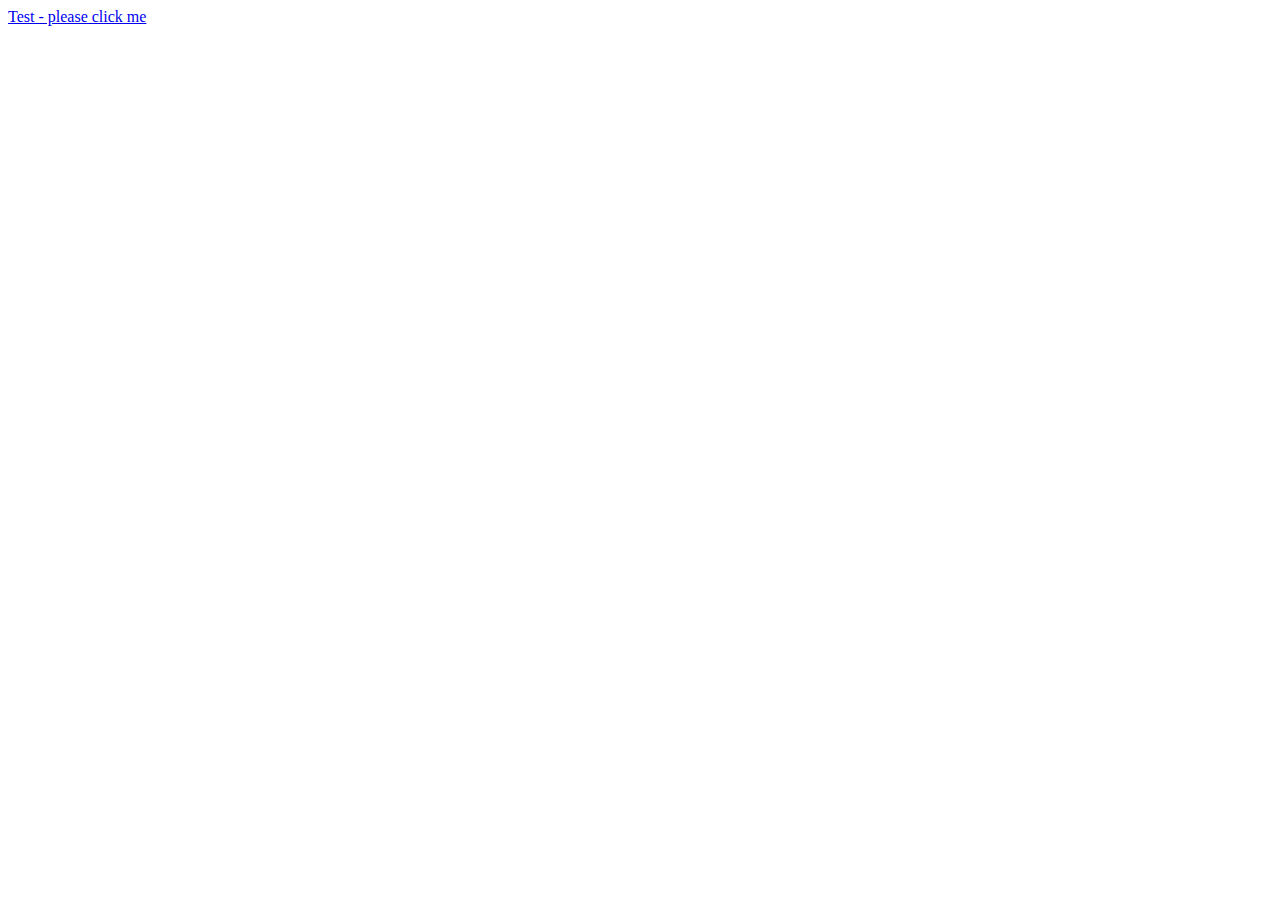
<file: index.html>
<!DOCTYPE html>
<html lang="en">
<head>
    <meta charset="UTF-8">
    <meta name="viewport" content="width=device-width, initial-scale=1.0">
    <title>Document</title>
</head>
<body>
    <a href="test.html">Test - please click me</a>
</body>
</html>
</file>
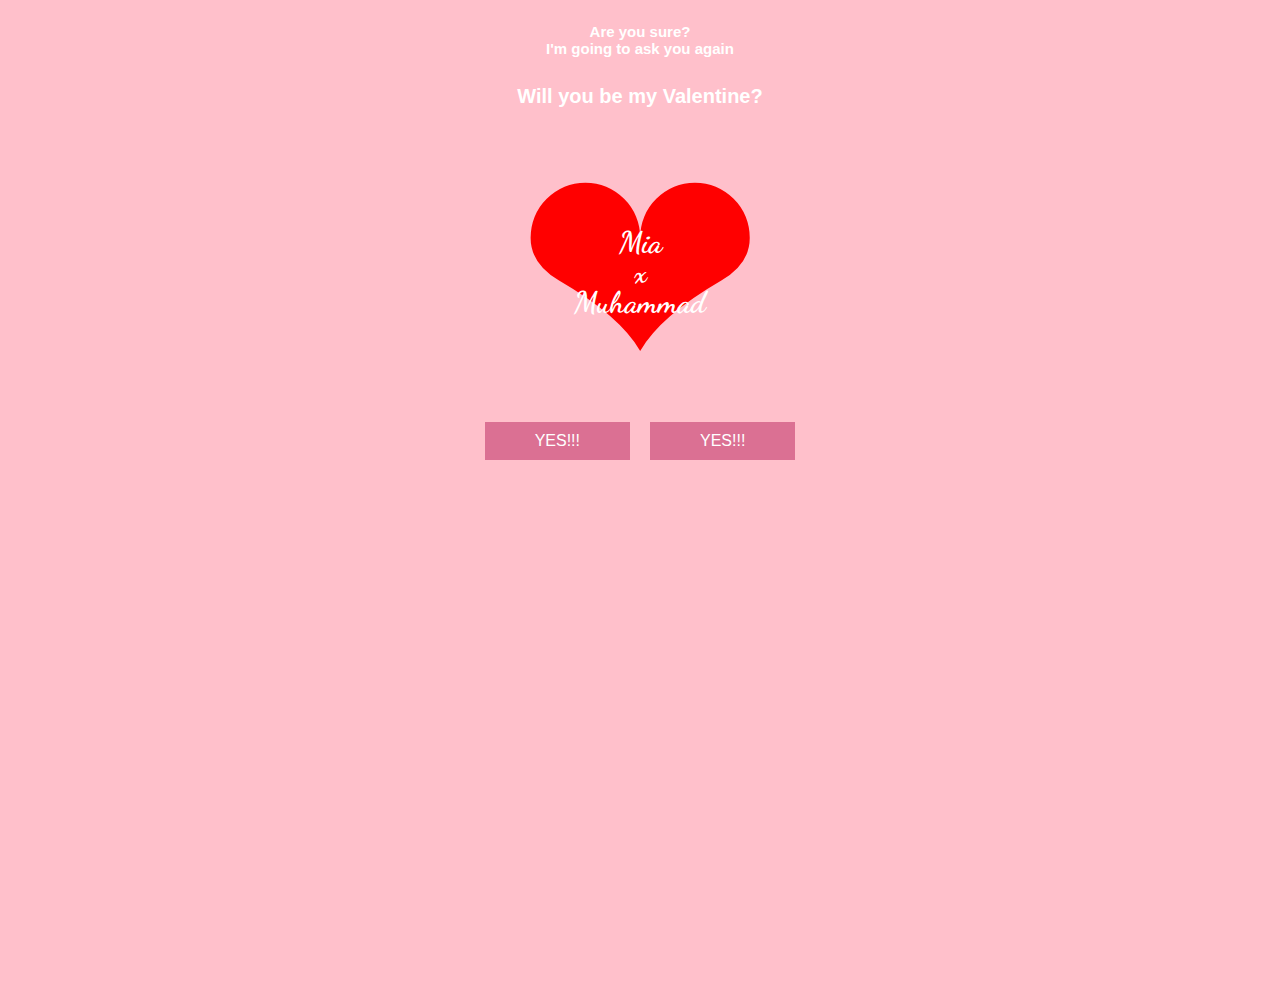
<file: no.html>
<!DOCTYPE html>
<html lang="en">
<head>
    <meta charset="UTF-8">
    <meta name="viewport" content="width=device-width, initial-scale=1.0">
    <title>Document</title>
    <link rel="stylesheet" href="style.css">
    <link rel="preconnect" href="https://fonts.googleapis.com">
    <link rel="preconnect" href="https://fonts.gstatic.com" crossorigin>
    <link href="https://fonts.googleapis.com/css2?family=Dancing+Script:wght@400..700&display=swap" rel="stylesheet"></head>
<body>
    <h3>Are you sure?<br>I'm going to ask you again</h3>
    <h1>Will you be my Valentine?</h1>
    <div class="container">
        <span class="icon">❤︎</span>
        <span class="overlay-text">Mia<br>x<br>Muhammad</span>
    </div>
    <div class="btns">
        <a class="btn" href="yes.html">YES!!!</a>
        <a class="btn" href="yes.html">YES!!!</a>
    </div>
    <iframe src="https://giphy.com/embed/3eynlnFMBJgDpt9Ylp" width="384" height="480" style="" frameBorder="0" class="giphy-embed" allowFullScreen></iframe><p><a href="https://giphy.com/gifs/kattayanroyyt-kattayan46-anime-universe-jp-3eynlnFMBJgDpt9Ylp"></a></p>
</body>
</html>
</file>
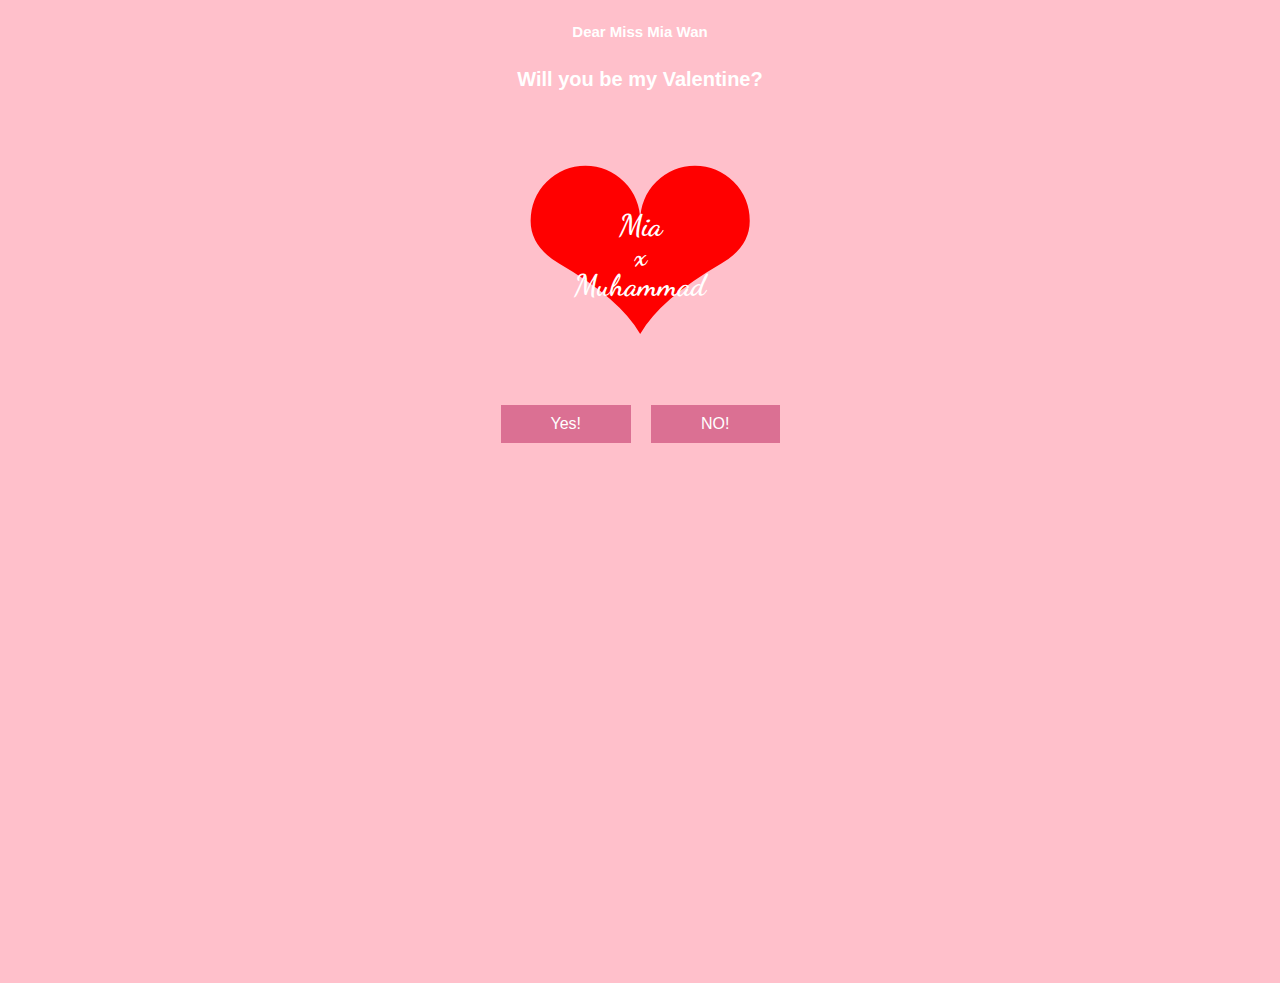
<file: test.html>
<!DOCTYPE html>
<html lang="en">
<head>
    <meta charset="UTF-8">
    <meta name="viewport" content="width=device-width, initial-scale=1.0">
    <title>Document</title>
    <link rel="stylesheet" href="style.css">
    <link rel="preconnect" href="https://fonts.googleapis.com">
    <link rel="preconnect" href="https://fonts.gstatic.com" crossorigin>
    <link href="https://fonts.googleapis.com/css2?family=Dancing+Script:wght@400..700&display=swap" rel="stylesheet"></head>
<body>
    <h3>Dear Miss Mia Wan</h3>
    <h1>Will you be my Valentine?</h1>
    <div class="container">
        <span class="icon">❤︎</span>
        <span class="overlay-text">Mia<br>x<br>Muhammad</span>
    </div>
    <div class="btns">
        <a class="btn" href="yes.html">Yes!</a>
        <a class="btn" href="no.html">NO!</a>
    </div>
    <iframe src="https://giphy.com/embed/3eynlnFMBJgDpt9Ylp" width="384" height="480" style="" frameBorder="0" class="giphy-embed" allowFullScreen></iframe><p><a href="https://giphy.com/gifs/kattayanroyyt-kattayan46-anime-universe-jp-3eynlnFMBJgDpt9Ylp"></a></p>
</body>
</html>
</file>
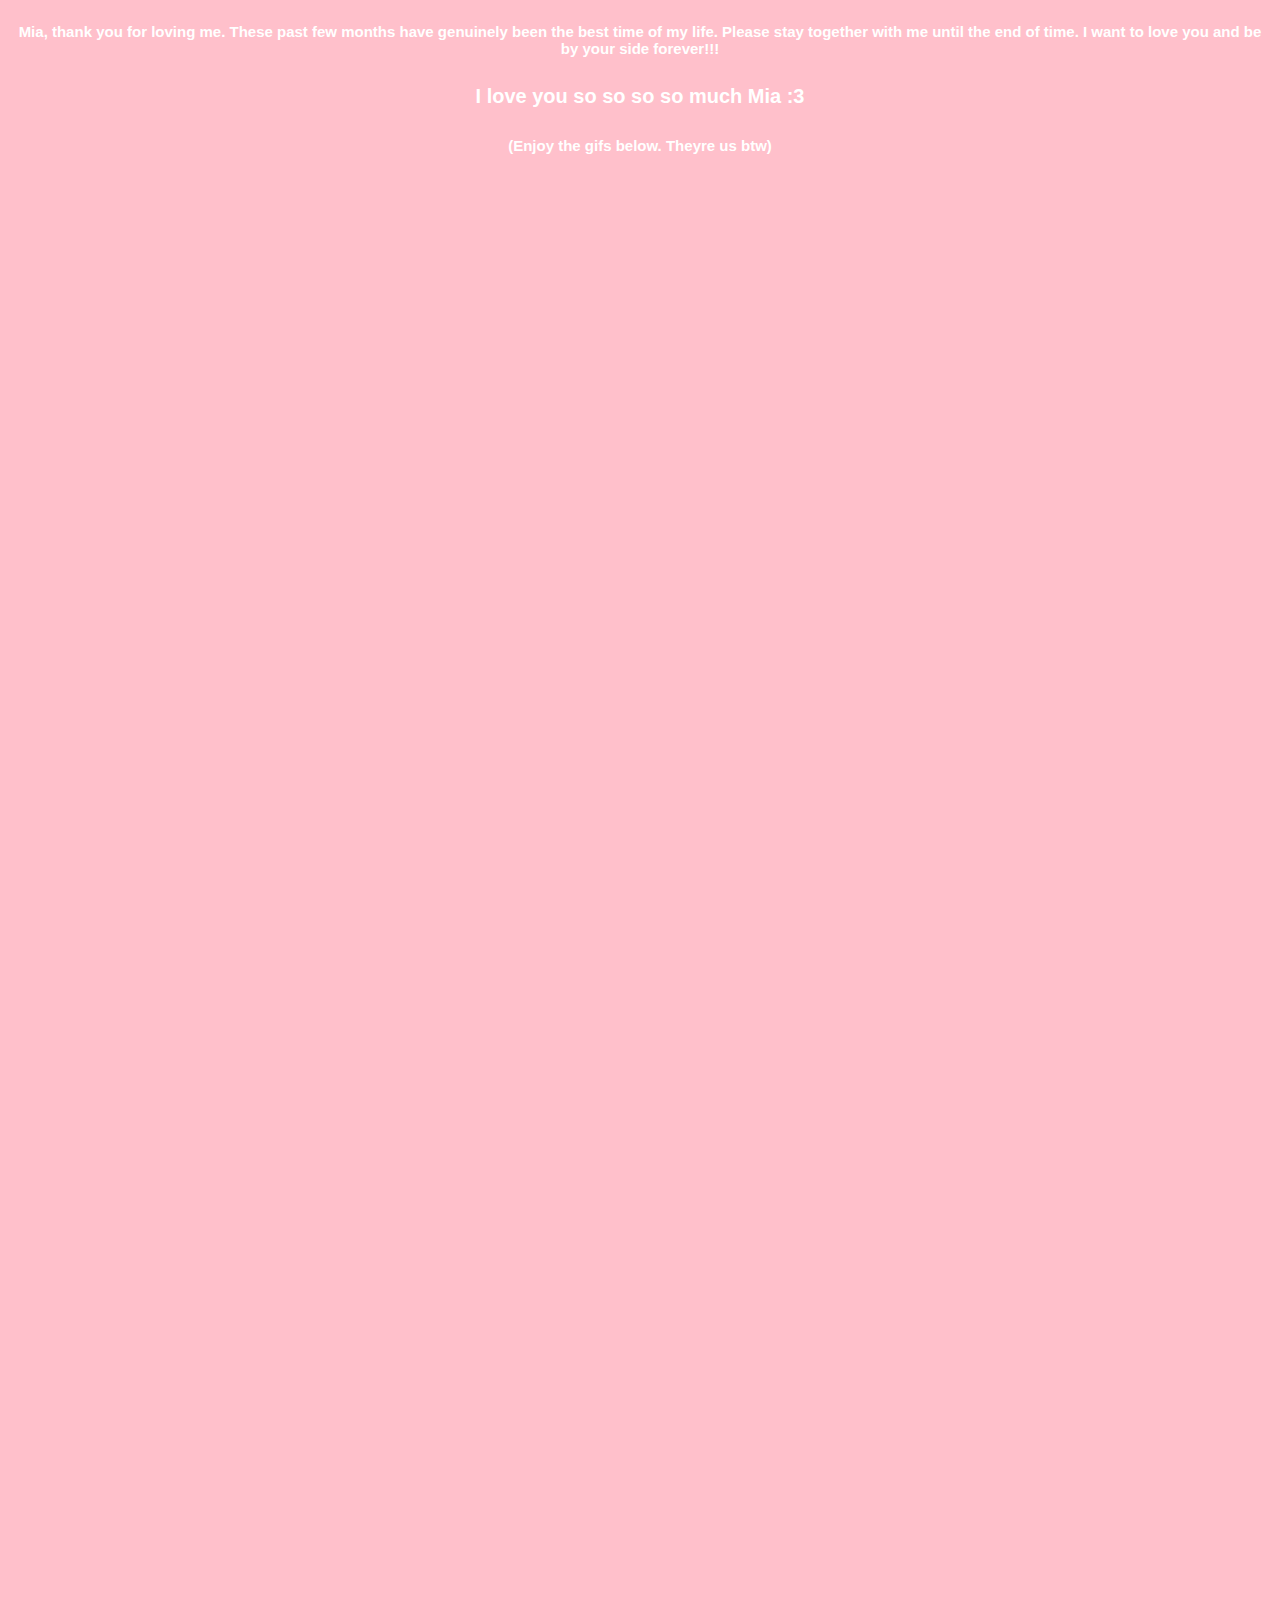
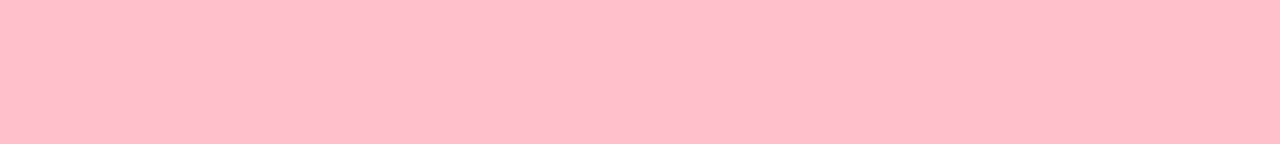
<file: yes.html>
<!DOCTYPE html>
<html lang="en">
<head>
    <meta charset="UTF-8">
    <meta name="viewport" content="width=device-width, initial-scale=1.0">
    <title>Document</title>
    <link rel="stylesheet" href="style.css">
    <link rel="preconnect" href="https://fonts.googleapis.com">
    <link rel="preconnect" href="https://fonts.gstatic.com" crossorigin>
    <link href="https://fonts.googleapis.com/css2?family=Dancing+Script:wght@400..700&display=swap" rel="stylesheet"></head>
<body>
    <h3>Mia, thank you for loving me. These past few months have genuinely been the best time of my life. Please stay together with me until the end of time. I want to love you and be by your side forever!!!</h3>
    <h1>I love you so so so so much Mia :3</h1>
    <h3>(Enjoy the gifs below. Theyre us btw)</h3>
    <iframe src="https://giphy.com/embed/KmxmoHUGPDjfQXqGgv" width="480" height="451" style="" frameBorder="0" class="giphy-embed" allowFullScreen></iframe><p><a href="https://giphy.com/gifs/cat-cutie-hugs-KmxmoHUGPDjfQXqGgv"></a></p>
    <iframe src="https://giphy.com/embed/iv81JgrgEIUQPc8X7t" width="480" height="480" style="" frameBorder="0" class="giphy-embed" allowFullScreen></iframe><p><a href="https://giphy.com/gifs/anime-cinderella-gray-arima-kinen-iv81JgrgEIUQPc8X7t"></a></p>
    <iframe src="https://giphy.com/embed/wdjmE7Y40aCcKzbzvJ" width="343" height="480" style="" frameBorder="0" class="giphy-embed" allowFullScreen></iframe><p><a href="https://giphy.com/gifs/good-girl-anime-meme-wdjmE7Y40aCcKzbzvJ"></a></p></body>
</html>
</file>
<file: style.css>
body{
    display: flex;
    flex-direction: column;
    align-items: center;
    justify-content: center;

    text-align: center;
    font-family: Arial, Helvetica, sans-serif;
    background-color: pink;
    color:white;
}

.container {
  position: relative;
  display: inline-block;
  line-height: 1;
}

h1{
    font-size: 20px;
}
h3{
    font-size: 15px;
}

.icon {
  font-size: 300px;
  display: block;
  line-height: 1;
  color: red;
}

.overlay-text {
  position: absolute;
  top: 50%;
  left: 50%;
  transform: translate(-50%, -50%);
  font-size: 30px;
  font-weight: bold;
  color: white;

  font-family: "Dancing Script";
}


.btns{
    display: flex;
    flex-direction: row;
    gap:20px;
}

.btn{  
    color: white;
    text-decoration: none;
    font-size: 16px;
    padding: 10px 50px;
    background-color: palevioletred;
    border: 2px white;
    border-radius: 0%;
}

iframe{
    margin: 10px 0;
}
</file>
